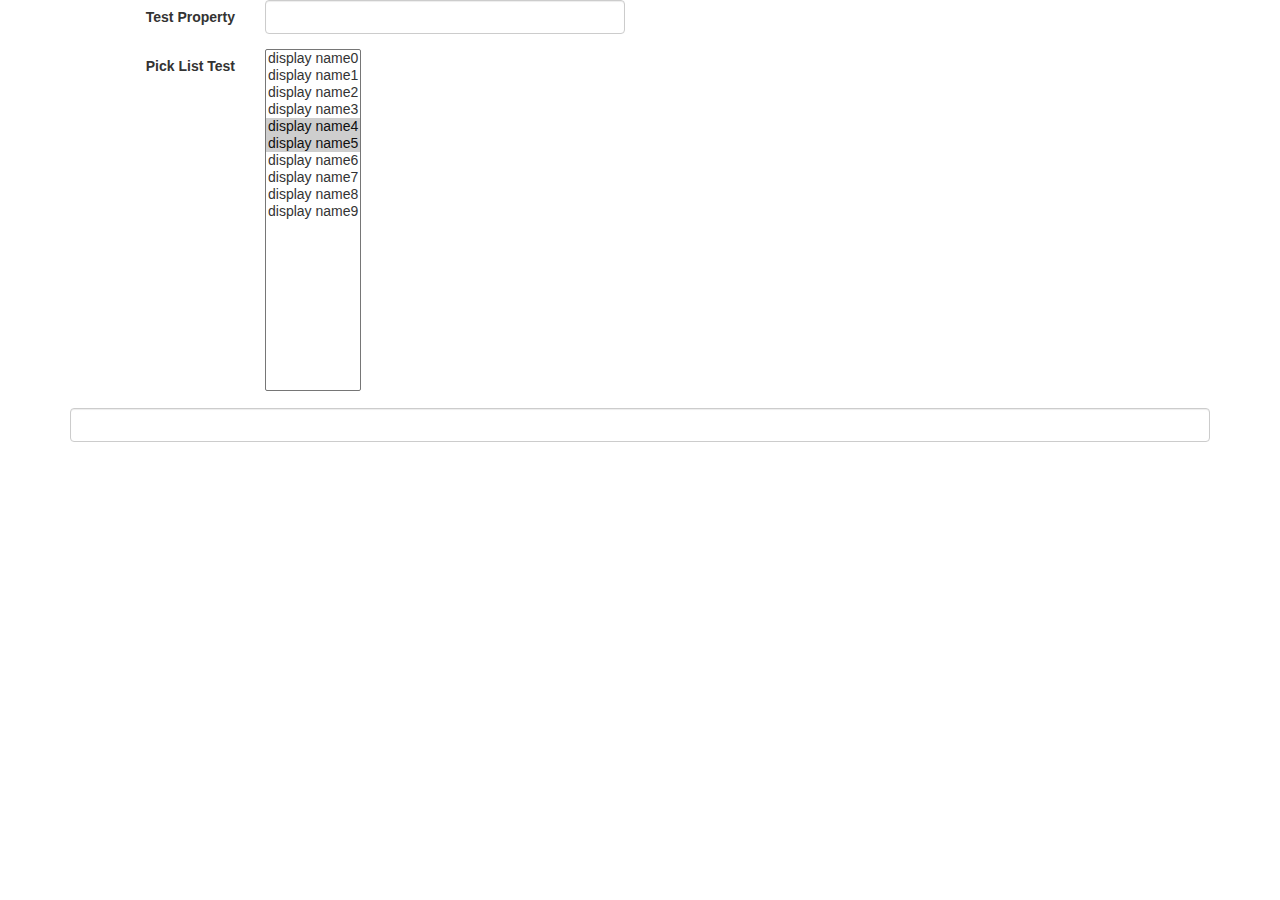
<file: src/main/webapp/index.html>
<!DOCTYPE html>
<html data-ng-app="picklisttest">
<head>
<meta charset="utf-8">
<meta http-equiv="X-UA-Compatible" content="IE=edge">
<meta name="viewport" content="width=device-width, initial-scale=1.0">
<meta name="description" content="test picklist">
<meta name="author" content="jason zhang">



<title>Edit or View Instance</title>

<!-- Bootstrap core CSS -->
<link href="css/bootstrap.css" rel="stylesheet">
<link href="css/bootstrap-theme.css" rel="stylesheet">


</head>

<body>

	<div class="container">

		<form class="form-horizontal" name="test">

			<div class="form-group">
				<label class="col-md-2 control-label">Test Property</label>
				<div class="col-md-4">
					<input class="form-control" name="test" type="text" />
				</div>

			</div>

			<div class="form-group">
				<label class="col-md-2 control-label">Pick List Test</label>
				<div class="col-md-4" data-ng-controller="testCtrl">
					<select name="pktest"  size="20" data-ng-options="v.name for v in toptions" 
					data-picklist=""
					multiple data-ng-model="tselected">
					</select>
				</div>

			</div>
			<input class="form-control" name="test" type="text" />

		</form>



	</div>
	<!-- /container -->


	<!-- Javascripts-->
	<!-- Placed at the end of the document so the pages load faster -->
	<div id="scripts">
		<!-- Angular js -->
		<script type="text/javascript" src="js/angular.js"></script>
		<script type="text/javascript" src="picklist.js"></script>
		<script type="text/javascript" src="picklist_test.js"></script>


	</div>

</body>
</html>
</file>
